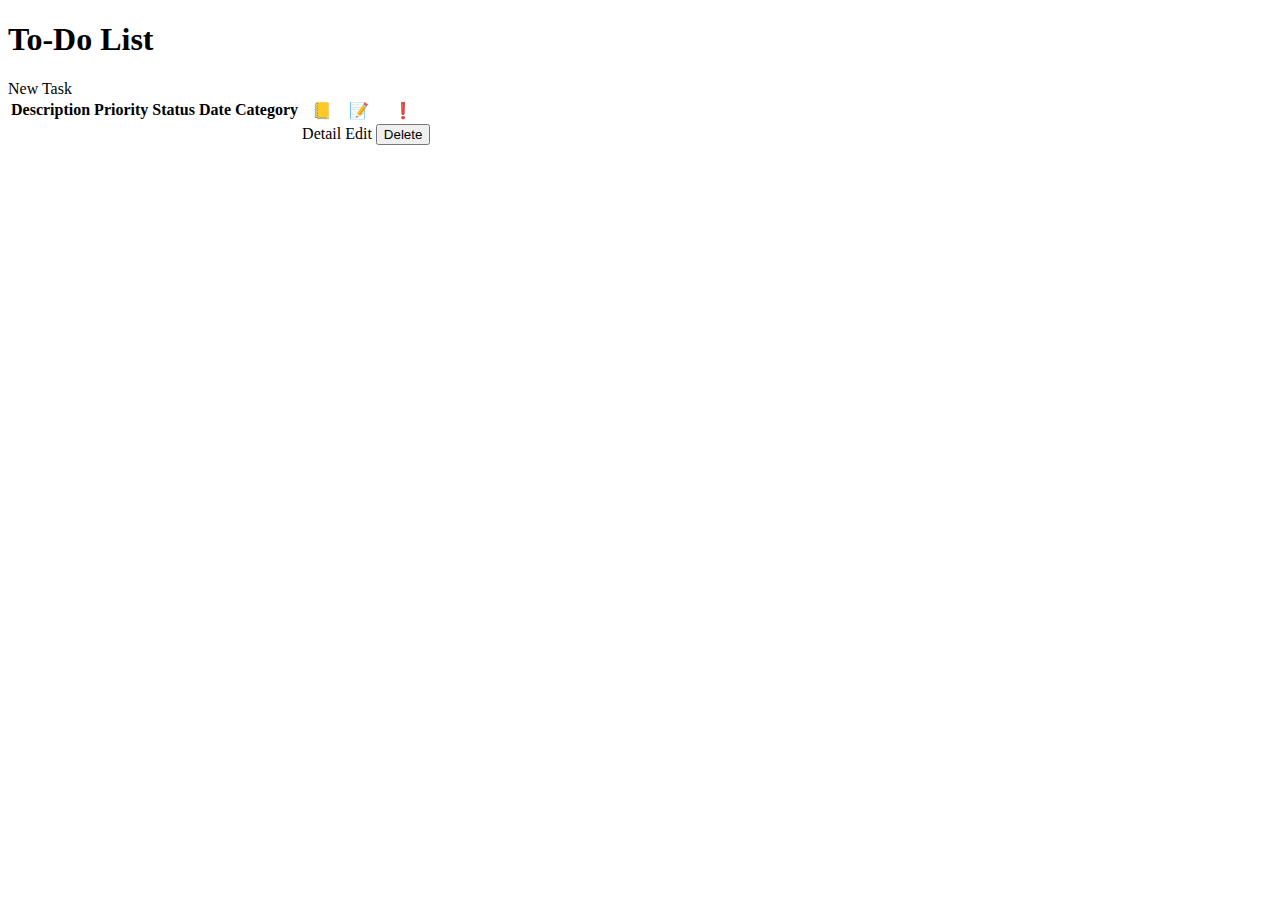
<file: src/main/resources/templates/index.html>
<!DOCTYPE html>
<html lang="en" xmlns:th="http://www.thymeleaf.org">
<container class="home"> 
<head>
    <meta charset="UTF-8">
    <meta name="viewport" content="width=device-width, initial-scale=1.0">
    <title>To-Do List</title>
    <link rel="stylesheet" th:href="@{/css/index.css}"/>
    <script type="text/javascript" th:src="@{/js/index.js}"></script>
</head>
  
<body>
  <h1>To-Do List</h1>
<div class="haha"><a th:href="@{/create}"> <h11>New Task</h11></a></div>  
   
    <table>
        <thead>
            <tr>
                <th>
                    Description 
                </th>
                <th>
                    Priority
                </th>
                <th>
                 Status
                </th>
                <th>
                   Date
                </th>
                <th>
                   Category
                </th>
                <th>  📒 </th>
                <th> 📝 </th>
                <th> ❗ </th>
            </tr>
        </thead>
        <tbody>
            <tr th:each="task : ${tasks}">
                <td th:text="${task.description}"></td>
                <td th:text="${task.priority}"></td>
                <td th:text="${task.status}"></td>
                <td th:text="${task.dueDate}"></td>
                <td th:text="${task.category}"></td>
                <td><a th:href="@{/{id}(id=${task.taskId})}">Detail</a></td>
                <td><a th:href="@{edit/{id}(id=${task.taskId})}">Edit</a></td>
                <td><button><a th:href="@{delete/{id}(id=${task.taskId})}">Delete</a></td></button>
            </tr>
        </tbody>
    </table>

</body>
</container>

</html>
</file>
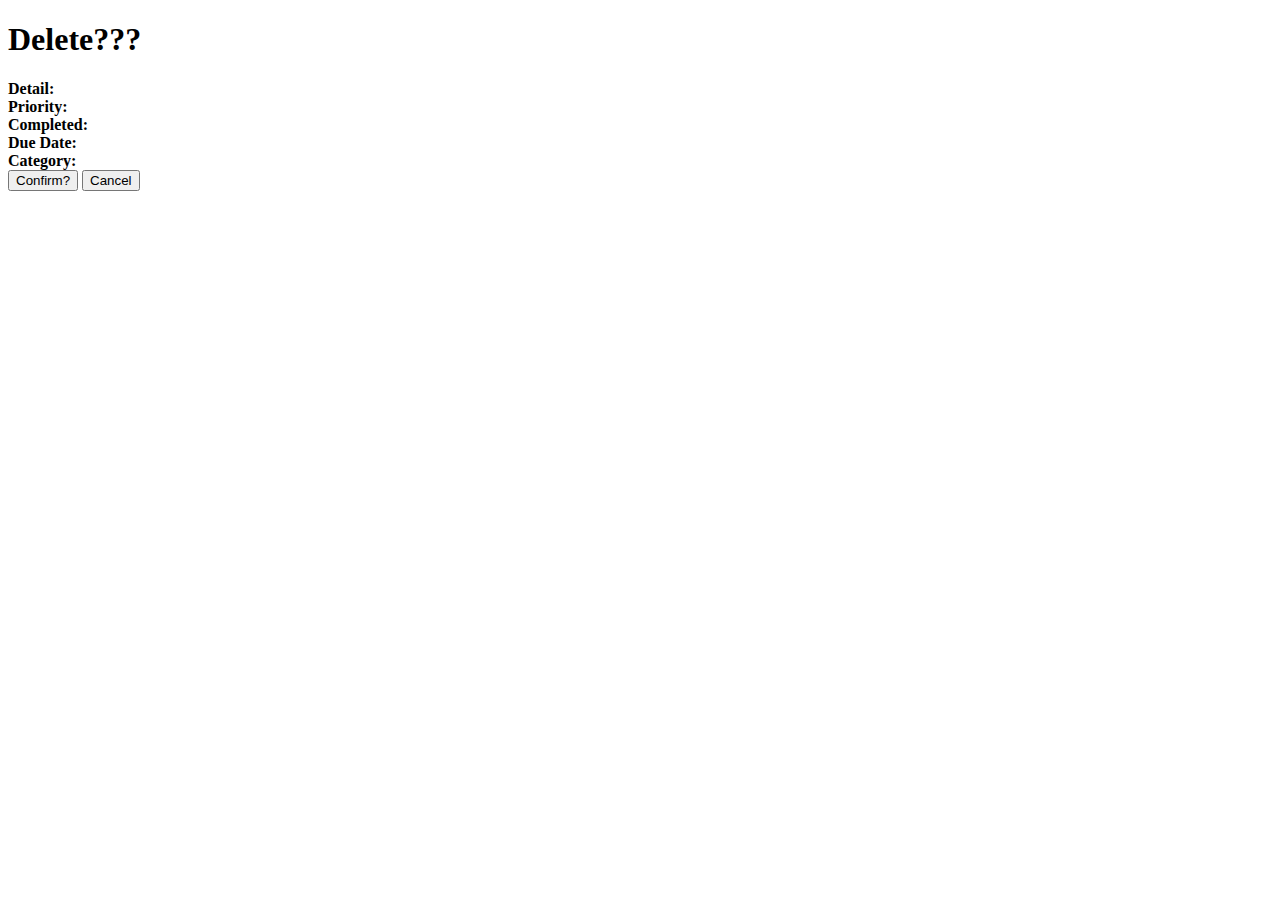
<file: src/main/resources/templates/confirmdelete.html>
<!DOCTYPE html>
<html lang="en">
<head>
    <meta charset="UTF-8">
    <meta name="viewport" content="width=device-width, initial-scale=1.0">
    <title>Confirm/Delete</title>
    <link rel="stylesheet" th:href="@{/css/index.css}"/>
 
</head>

    <h1>Delete???</h1>
 
<body>
   <strong>Detail: </strong>
   <label th:text = "${task.description}"></label><br>
    <strong><label>Priority: </label></strong>
    <label th:text = "${task.priority}"></label><br>
    <strong><label>Completed: </label></strong>
    <label th:text = "${task.status}"></label><br>
   <strong><label>Due Date: </label></strong>
    <label th:text = "${task.dueDate}"></label><br>
    <Strong><label>Category: </label></Strong>
    <label th:text = "${task.category}"></label><br>
   <button type="button" id="confirm"><a th:href="@{confirmDelete/{id}(id=${task.taskId})}" class="confirmButton"> Confirm?</a></button>
    <button id="cancel"><a th:href="@{/}" class="cancelButton"> Cancel </a></button>
  
      <script type="text/javascript" th:src="@{/js/index.js}"></script>

</body>
</html>
</file>
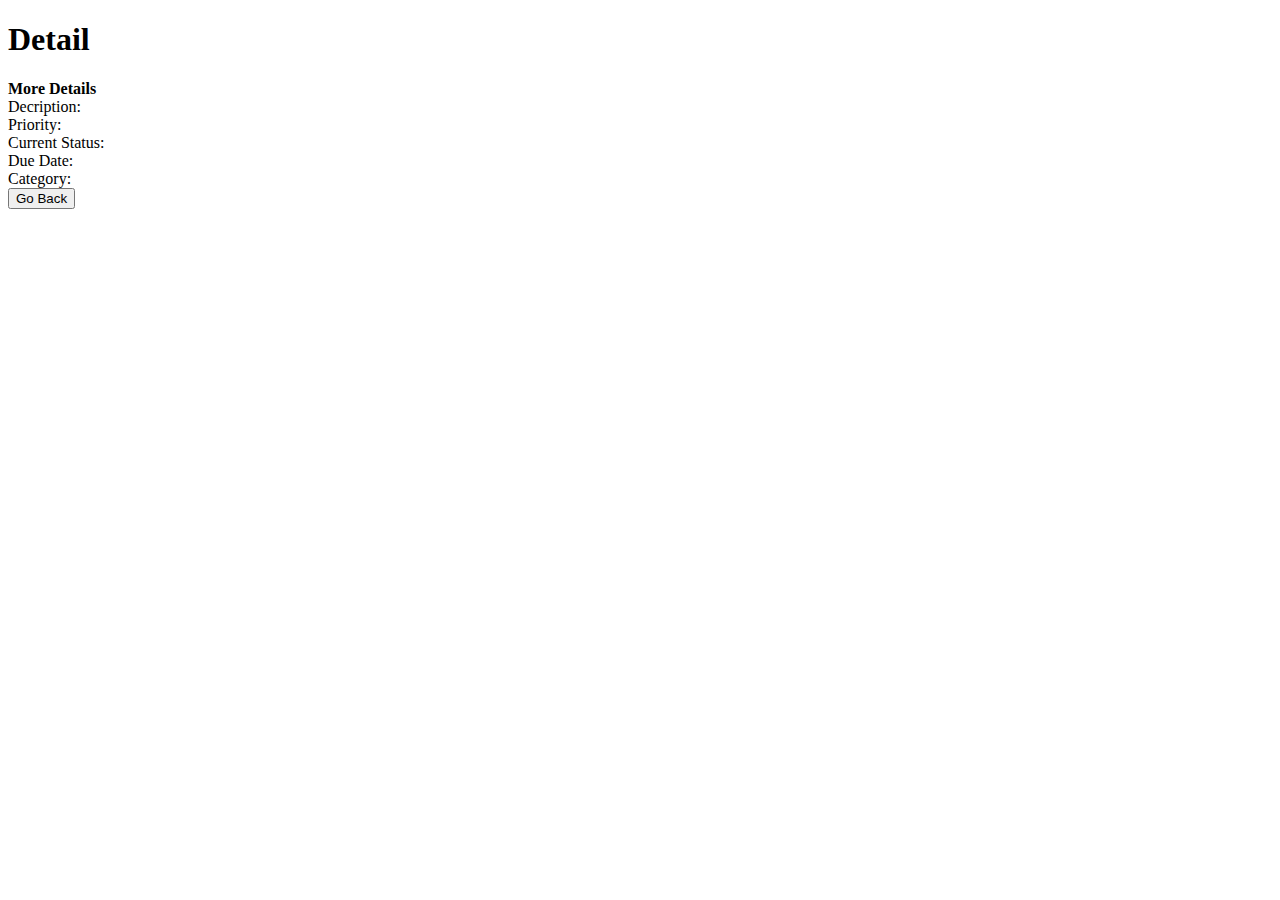
<file: src/main/resources/templates/detail.html>
<!DOCTYPE html>
<html lang="en" xmlns:th="http://www.thymeleaf.org">
<head>
    <meta charset="UTF-8">
    <meta name="viewport" content="width=device-width, initial-scale=1.0">
    <title>Detail</title>
    <link rel="stylesheet" th:href="@{/css/index.css}" />
</head>
<body>
    <div class="header">
        <h1>Detail</h1>
      </div>

      <header><strong>More Details</strong></header> 

    <label>Decription: </label>
    <label th:text = "${task.description}"></label><br>
    <label>Priority: </label>
    <label th:text = "${task.priority}"></label><br>
    <label>Current Status: </label>
    <label th:text = "${task.status}"></label><br>
    <label>Due Date: </label>
    <label th:text = "${task.dueDate}"></label><br>
    <label>Category: </label>
    <label th:text = "${task.category}"></label><br>
    <button><a th:href="@{/}" class="cancelButton"> Go Back </a></button>

</body>
</html>
</file>
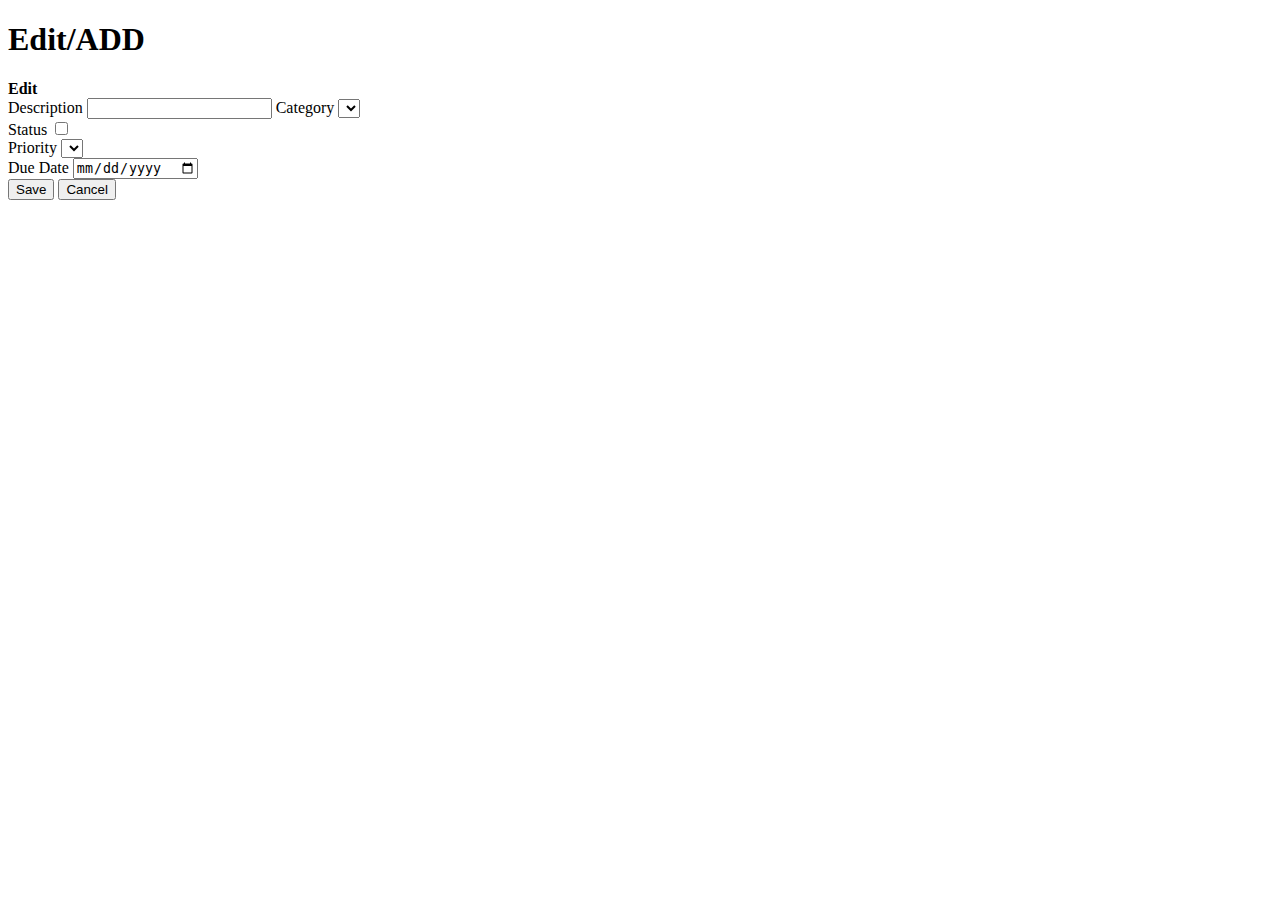
<file: src/main/resources/templates/edit.html>
<!DOCTYPE html>
<html lang="en" xmlns:th="http://www.thymeleaf.org">
<head>
    <meta charset="UTF-8">
    <meta name="viewport" content="width=device-width, initial-scale=1.0">
    <title class="header">Edit</title>
    <link rel="stylesheet" th:href="@{/css/index.css}" />
</head>

<div class="header">
  <h1>Edit/ADD</h1>
</div>

<header><strong>Edit</strong></header> 

<body>
  <form action=" "th:action="@{/}" th:object="${task}"method="post">
    <input type = "hidden" th:field="*{taskId}"/>
   <label>Description</label> 
    <input type="text" th:field="*{Description}">
    <label>Category</label>
    <select th:field="*{category}">
    <option th:each="p : ${lstCategory}" th:value ="${p}" th:text="${p}"/>
    </select><br>



    <label>Status</label>
    <input type ="checkbox" th:field="*{status}"><br>

    
    <label>Priority</label>
    <select th:field="*{priority}"> 
      <option th:each="p : ${lstPriority}" th:value ="${p}" th:text="${p}"/>

    <option th:value="${p}" th:text="${p}"/>
  

    <select th:field="*{category}"th:value="${p}" th:text="${p}"/>
    </select><br>

    <label>Due Date</label>
    <input type= "date" th:field="*{dueDate}"><br>

    <button type="submit">Save</button>

    <button><a th:href="@{/}" class="cancelButton"> Cancel </a></button>
  </form>
</body>
</html>
</file>
